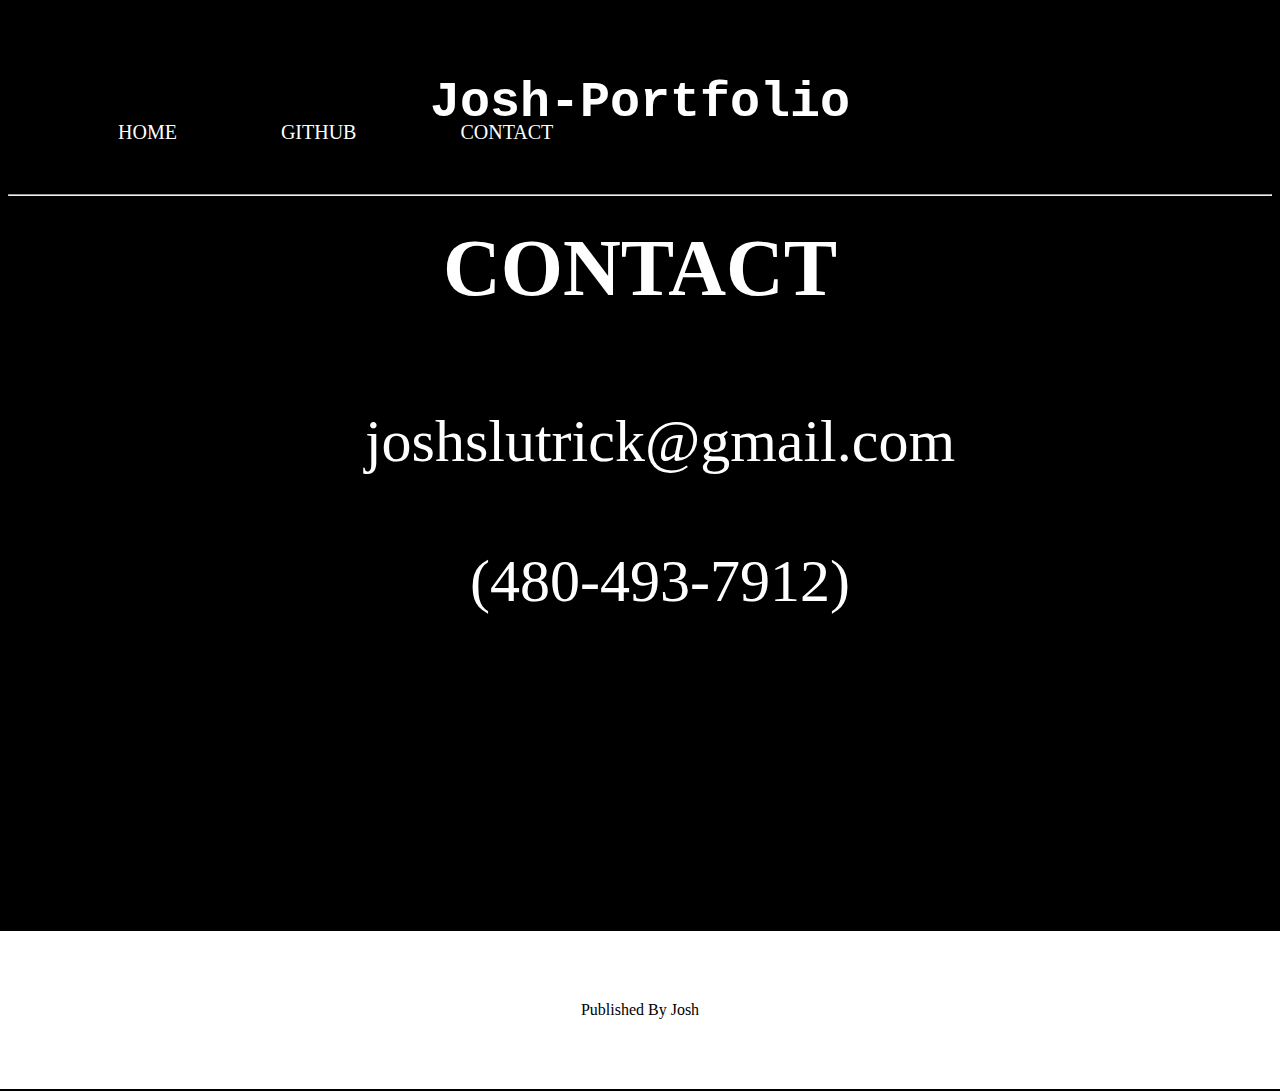
<file: Contact.html>
<!DOCTYPE html>
<html lang="en">
<head>
    <title>Contact</title>
    <link rel="stylesheet" type="text/css" href="contact.css">
    <meta charset="UTF-8">
    <meta http-equiv="X-UA-Compatible" content="IE=edge">
    <meta name="viewport" content="width=device-width, initial-scale=1.0">
    <title>Document</title>
</head>
<body>
    <div>
    <h1 class="background-title">Josh-Portfolio</h1><hr>
    </div>
    <div">
        <a href="file:///C:/Users/Jvxke/Desktop/portfolio_project/index.html" class="home-link-style">HOME</a>
        <a href="https://github.com/ItzJahsh" class="home-link-style">GITHUB</a>
        <a href="file:///C:/Users/Jvxke/Desktop/portfolio_project/Contact.html" class="home-link-style">CONTACT</a>
    </div>
    <div>
        <h2>CONTACT</h2>
        <ul class="contact-list">
            <li>joshslutrick@gmail.com</li>
            <li>(480-493-7912)</li>
        </ul>
    </div>
</body>
<footer class="footer-box">Published By Josh</footer>
</html>
</file>
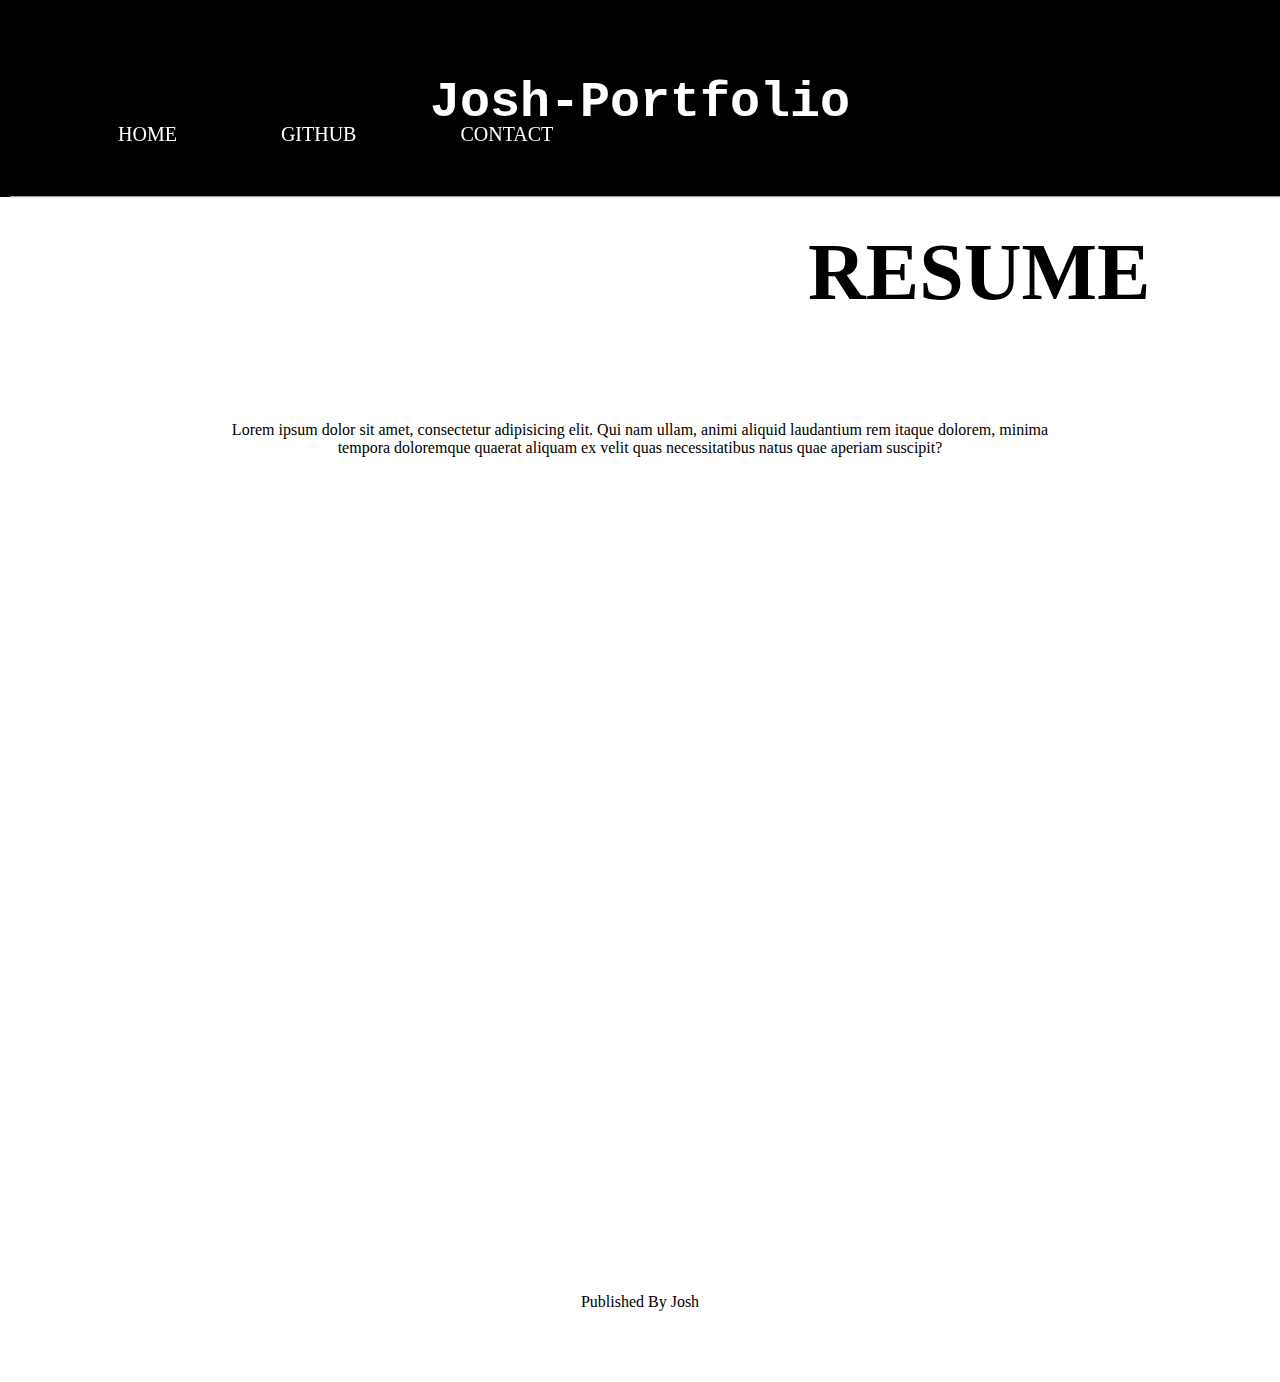
<file: Resume.html>
<!DOCTYPE html>
<html lang="en">
  <head>
    <title>Resume</title>
    <link rel="stylesheet" type="text/css" href="resume.css" />
    <meta charset="UTF-8" />
    <meta http-equiv="X-UA-Compatible" content="IE=edge" />
    <meta name="viewport" content="width=device-width, initial-scale=1.0" />
  </head>
  <body>
    <div>
      <h1 class="background-title">Josh-Portfolio</h1>
      <hr id="line" />
    </div>
    <div>
      <a
        href="file:///C:/Users/Jvxke/Desktop/portfolio_project/index.html"
        class="home-link-style"
        >HOME</a
      >
      <a href="https://github.com/ItzJahsh" class="home-link-style">GITHUB</a>
      <a
        href="file:///C:/Users/Jvxke/Desktop/portfolio_project/Contact.html"
        class="home-link-style"
        >CONTACT</a
      >
    </div>
    <div>
      <h2>RESUME</h2>
    </div>
    <div class="resume-box">
      <p>Lorem ipsum dolor sit amet, consectetur adipisicing elit. Qui nam ullam, animi aliquid laudantium rem itaque dolorem, minima tempora doloremque quaerat aliquam ex velit quas necessitatibus natus quae aperiam suscipit?</p>
    </div>
  </body>
  <footer class="footer-box">Published By Josh</footer>
</html>
</file>
<file: contact.css>
body {
  background-color: black;
}
h1 {
  text-align: center;
  padding-bottom: 30px;
  padding-top: 40px;
  font-family: monospace;
  font-size: 50px;
}
html {
  overflow-x: hidden;
  overflow-y: scroll;
}
h1 {
  color: rgb(255, 255, 255);
}
.home-link-style {
  color: white;
  position: relative;
  bottom: 1730px;
  top: -83px;
  left: 10px;
  margin-left: 100px;
  text-decoration: none;
  font-family: fantasy;
  font-size: 20px;
  position: relative;
  bottom: 100px;
}
h2 {
  color: white;
  text-align: center;
  font-size: 80px;
  font-family: fantasy;
  position: relative;
  bottom: 70px;
}
a:hover {
  color: rgb(19, 151, 228);
}
.contact-list {
  color: white;
  line-height: 140px;
  font-size: 60px;
  font-family: Cambria, Cochin, Georgia, Times, "Times New Roman", serif;
  text-align: center;
  list-style: none;
  position: relative;
  bottom: 80px;
}
.footer-box {
  color: black;
  background-color: white;
  text-align: center;
  padding-top: 70px;
  padding-bottom: 70px;
  padding-left: 100px;
  padding-right: 100px;
  margin-top: 200px;
  margin-left: -30px;
  margin-right: -30px;
  margin-bottom: -7px;
}
</file>
<file: resume.css>
body {
    background: url(https://img.rawpixel.com/s3fs-private/rawpixel_images/website_content/v882-sasi-13.jpg?w=800&dpr=1&fit=default&crop=default&q=65&vib=3&con=3&usm=15&bg=F4F4F3&ixlib=js-2.2.1&s=012f0abdf565090eb02bdeb9f97d0f88);
}
h1 {
    text-align: center;
    padding-top: 80px;
    padding-bottom: 66px;
    padding-left: -1000px;
    padding-right: -1000px;
    font-family: monospace;
    font-size: 50px;
    margin-top: -21px;
    margin-left: -500px;
    margin-right: -500px;
    position: fixed;
    left: 500px;
    right: 500px;
    top: 15px;
    background-color: black;
    z-index: 2;
}
html {
    overflow-x: hidden;
    overflow-y: scroll;
}
h1 {
    color: rgb(255, 255, 255);
}
.home-link-style {
    color: white;
    position: relative;
    bottom: 0px;
    top: 115px;
    left: 10px;
    margin-left: 100px;
    text-decoration: none;
    font-family: fantasy;
    font-size: 20px;
    z-index: 2;
}
a:hover {
    color: rgb(19, 151, 228)
}
.main-page-image {
    position: relative;
    bottom: 1620px;
    left: 90px;
}
.resume-button {
    position: relative;
    bottom: 1950px;
    left: 375px;
    color: black;
    font-family: fantasy;
    font-size: 80px;
    text-decoration: none;
    padding-left: 10px;
    padding-right: 10px;
    background-color: white;
}
#line {
    margin-top: 188px;
    margin-left: -90px;
    margin-right: -900px;
    position: fixed;
    left: 100px;
    right: 100px;
    z-index: 2;
}
h2 {
    color: black;
    text-align: center;
    font-size: 80px;
    font-family: fantasy;
    position: relative;
    top: 130px;
    background-color: white;
    margin-right: 800px;
    margin-left: 800px;
}
.footer-box {
    color: black;
    background-color: white;
    text-align: center;
    padding-top: 70px;
    padding-bottom: 70px;
    padding-left: 100px;
    padding-right: 100px;
    margin-top: 800px;
    margin-left: -30px;
    margin-right: -30px;
    margin-bottom: -7px;
}
.resume-box {
    background-color: white;
    position: relative;
    top: 100px;
    text-align: center;
    padding-top: 50px;
    padding-bottom: 50px;
    margin-left: 200px;
    margin-right: 200px;
    box-shadow: 1px 1px 40px 1px rgba(255, 255, 255, 0.884);
}
</file>
